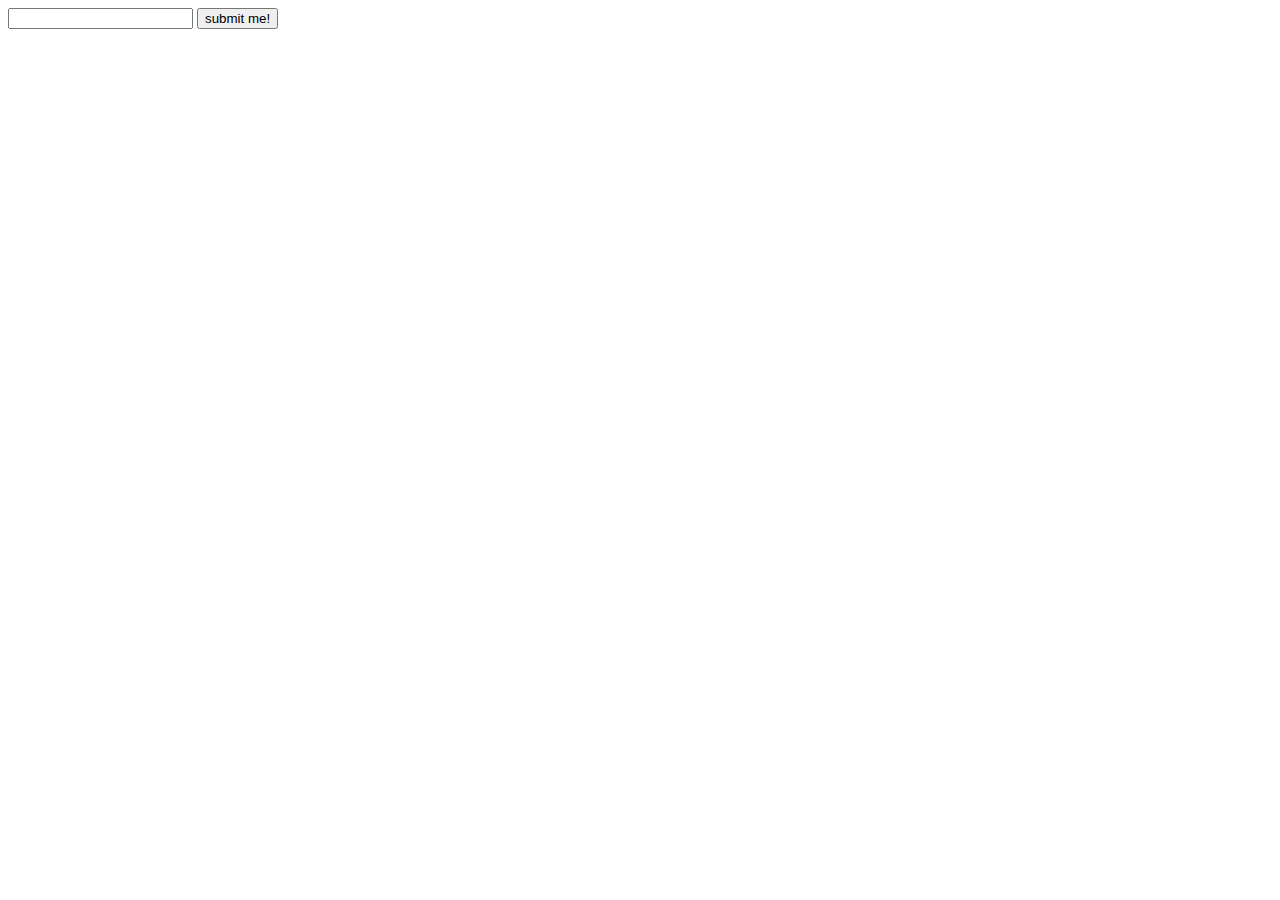
<file: htdocs/profiles/agov/libraries/modernizr/test/caniuse_files/form_validation.html>
<!DOCTYPE html>
<!-- saved from url=(0045)http://tests.caniuse.com/form_validation.html -->
<html><head><meta http-equiv="Content-Type" content="text/html; charset=UTF-8"><script>
if(location.href.indexOf('?') >= 0) {
	document.write('FAIL');
}
</script>

</head><body><form action="http://tests.caniuse.com/form_validation.html?" method="post">

<input type="url" name="foo" required="">
<input type="submit" value="submit me!">

</form>
</body></html>
</file>
